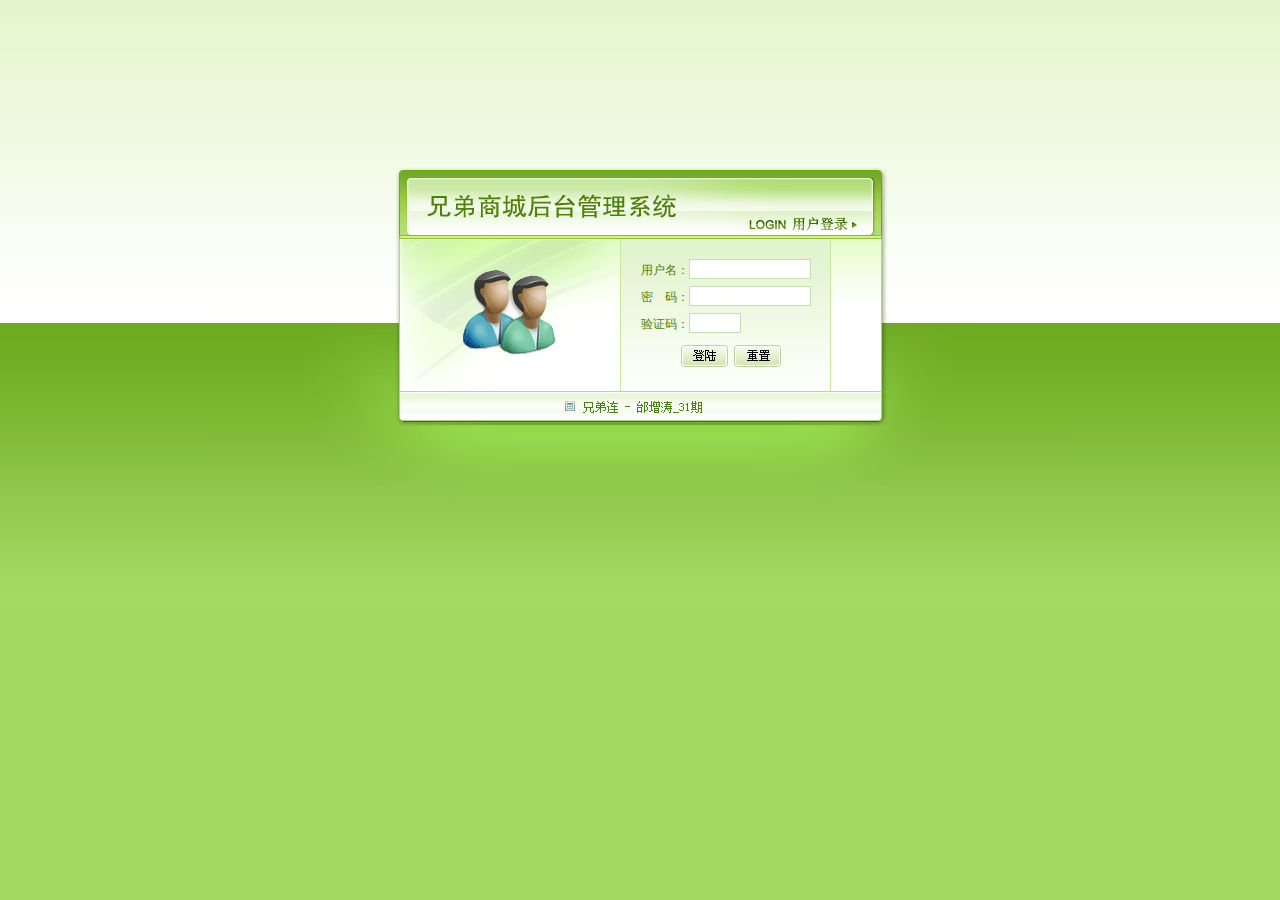
<file: admin/admin_login.html>
<!DOCTYPE html PUBLIC "-//W3C//DTD XHTML 1.0 Transitional//EN" "http://www.w3.org/TR/xhtml1/DTD/xhtml1-transitional.dtd">
<html xmlns="http://www.w3.org/1999/xhtml">
<head>
<meta http-equiv="Content-Type" content="text/html; charset=utf-8" />
<title>兄弟商城后台管理系统</title>
<link href="css/style.css" rel="stylesheet" type="text/css" media="all" />
</head>
<body>
<div id="container">
	<div class="header"><img src="image/login_03.gif" width="862"  height="239"/></div>
    <div class="main">
    	<div class="side_left"><img src="image/login_05.gif" width="412" height="152" /></div>
        <div class="side_main">
        	<form action="main.html" method="post">
            	<div class="usr"><label for="username">用户名：</label><input type="text" name="username" id="username" /></div>
                <div class="pwd"><label for="passwd">密　码：</label><input type="password" name="passwd" id="passwd" /></div>
                <div class="vali"><label for="validate">验证码：</label><input type="validate" name="validate" id="validate" /></div>
                <div class="queren"><input type="image" src="image/denglu.gif" />&nbsp;&nbsp;<input type="image" src="image/chongzhi.gif" /></div>
            </form>
        </div>
        <div class="side_right"><img src="image/login_07.gif" width="241" height="152" /></div>
    </div>
    <div class="footer"><img src="image/login_08.gif" width="862" height="217" /></div>
</div>
</body>
</html>
</file>
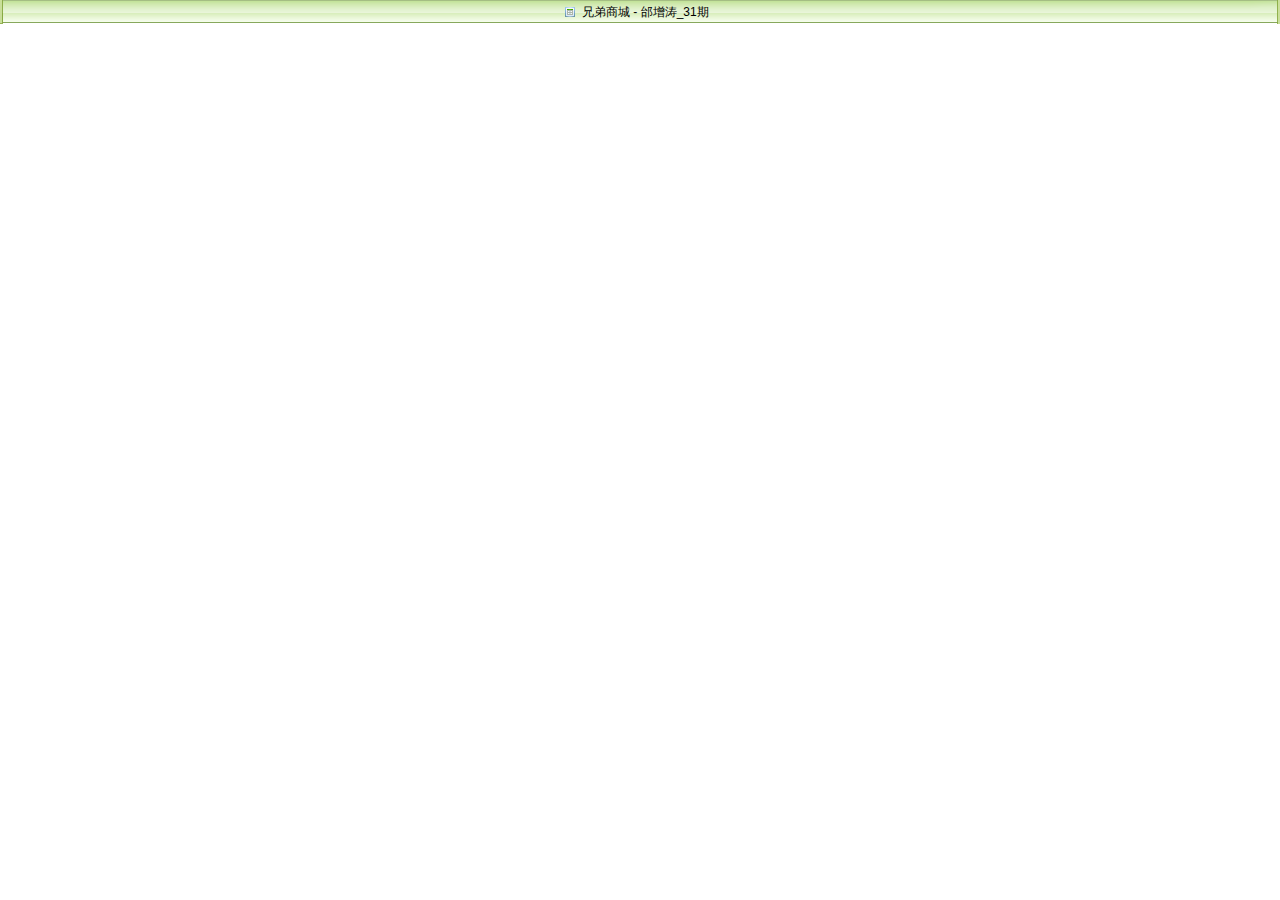
<file: admin/footer.html>
<!DOCTYPE html PUBLIC "-//W3C//DTD XHTML 1.0 Transitional//EN" "http://www.w3.org/TR/xhtml1/DTD/xhtml1-transitional.dtd">
<html xmlns="http://www.w3.org/1999/xhtml">
<head>
<meta http-equiv="Content-Type" content="text/html; charset=utf-8" />
<title>兄弟商城后台管理系统</title>
<link href="css/info.css" rel="stylesheet" type="text/css" media="all" />
</head>
<body>
<table width="100%" border="0" cellspacing="0" cellpadding="0">
  <tr>
    <td height="24" background="image/info8.gif" style="background-repeat:repeat-x;"><table width="100%" border="0" cellspacing="0" cellpadding="0">
      <tr>
        <td width="29" height="24"><img src="image/info7.gif" width="29" height="24" /></td>
        <td align="center"><table width="150" border="0" cellspacing="0" cellpadding="0">
          <tr>
            <td width="17"><img src="image/info24.gif" width="10" height="10" /></td>
            <td>兄弟商城 - 邰增涛_31期</td>
          </tr>
        </table></td>
        <td width="29" height="24"><img src="image/info9.gif" width="29" height="24" /></td>
      </tr>
    </table></td>
  </tr>
</table>
</body>
</html>
</file>
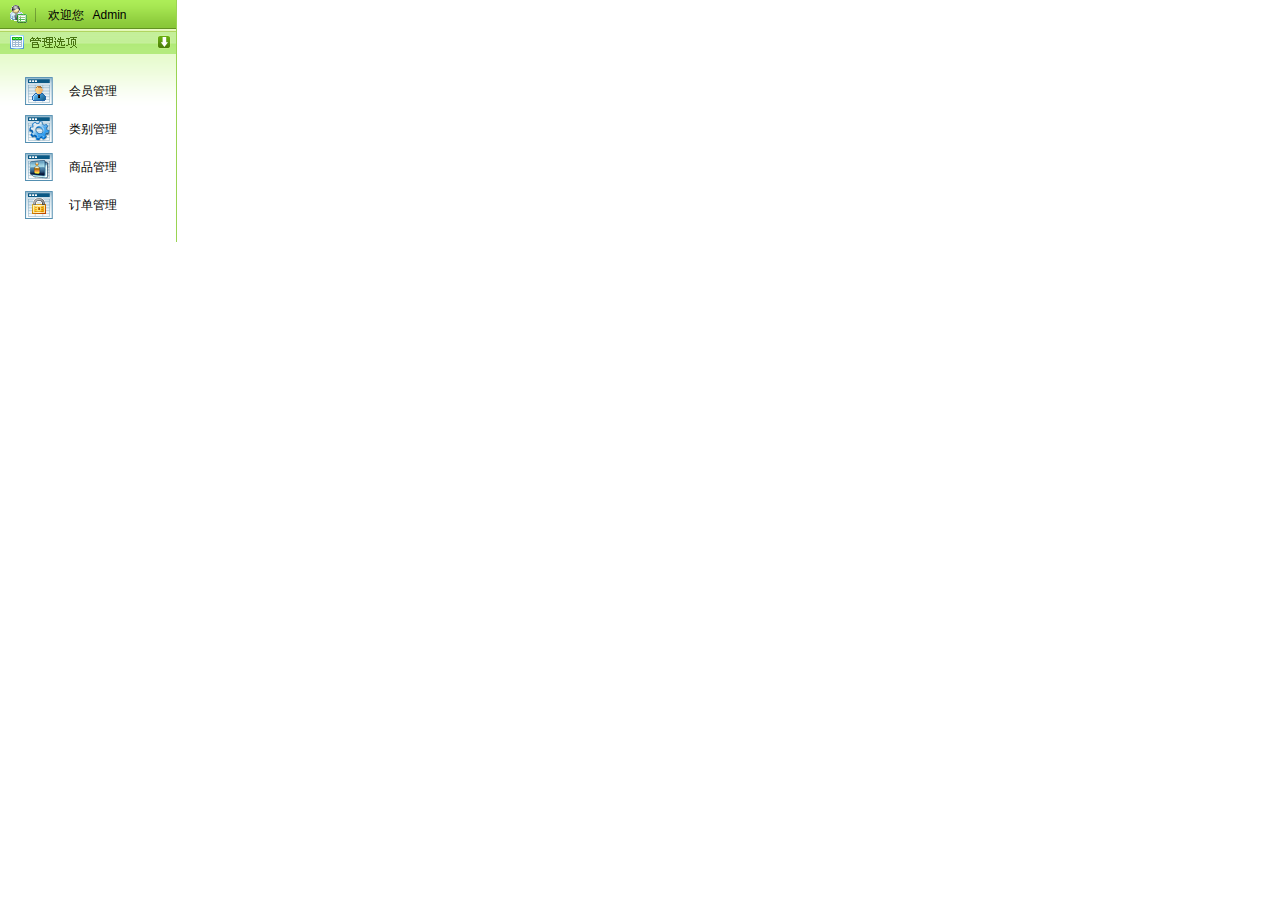
<file: admin/left.html>
<!DOCTYPE html PUBLIC "-//W3C//DTD XHTML 1.0 Transitional//EN" "http://www.w3.org/TR/xhtml1/DTD/xhtml1-transitional.dtd">
<html xmlns="http://www.w3.org/1999/xhtml">
<head>
<meta http-equiv="Content-Type" content="text/html; charset=utf-8" />
<title>兄弟商城后台管理系统</title>
<link href="css/info.css" rel="stylesheet" type="text/css" media="all" />
</head>
<body>
<table width="177" height="100%" border="0" cellspacing="0" cellpadding="0">
  <tr>
    <td width="3" background="image/info5.gif" style="background-repeat:repeat-y;"></td>
    <td width="176" valign="top" style="border-right:1px solid #9ad452"><table width="100%" height="100%" border="0" cellspacing="0" cellpadding="0">
      <tr>
        <td valign="top"><table width="100%" border="0" cellspacing="0" cellpadding="0">
          <tr>
            <td><img src="image/info10.gif" width="39" height="29" /></td>
            <td width="137" height="29" align="center" background="image/info11.gif"><table width="120" border="0" cellpadding="0" cellspacing="0">
              <tr>
                <td width="45">欢迎您</td>
                <td>Admin</td>
              </tr>
            </table></td>
          </tr>
        </table>
          <table width="100%" border="0" cellspacing="0" cellpadding="0">
            <tr>
              <td height="2" background="image/info12.gif" style="background-repeat:repeat-x;"></td>
            </tr>
          </table>
          <table width="100%" border="0" cellspacing="0" cellpadding="0">
            <tr>
              <td><img src="image/info13.gif" width="176" height="23" /></td>
            </tr>
            <tr>
              <td width="176" height="188" align="center" background="image/info14.gif"><table width="90%" border="0" cellspacing="0" cellpadding="0">
                <tr>
                  <td width="60" height="38" align="center"><img src="image/info27.gif" width="28" height="28" /></td>
                  <td align="left"><a href="#">会员管理</a></td>
                </tr>
                <tr>
                  <td height="38" align="center"><img src="image/info26.gif" width="28" height="28" /></td>
                  <td align="left"><a href="#">类别管理</a></td>
                </tr>
                <tr>
                  <td height="38" align="center"><img src="image/info29.gif" width="28" height="28" /></td>
                  <td align="left"><a href="#">商品管理</a></td>
                </tr>
                <tr>
                  <td height="38" align="center"><img src="image/info28.gif" width="28" height="28" /></td>
                  <td align="left"><a href="#">订单管理</a></td>
                </tr>
              </table></td>
            </tr>
          </table></td>
      </tr>
    </table></td>
    <td valign="top"></td>
    <td width="3" background="image/info6.gif" style="background-repeat:repeat-y;"></td>
  </tr>
</table>
</body>
</html>
</file>
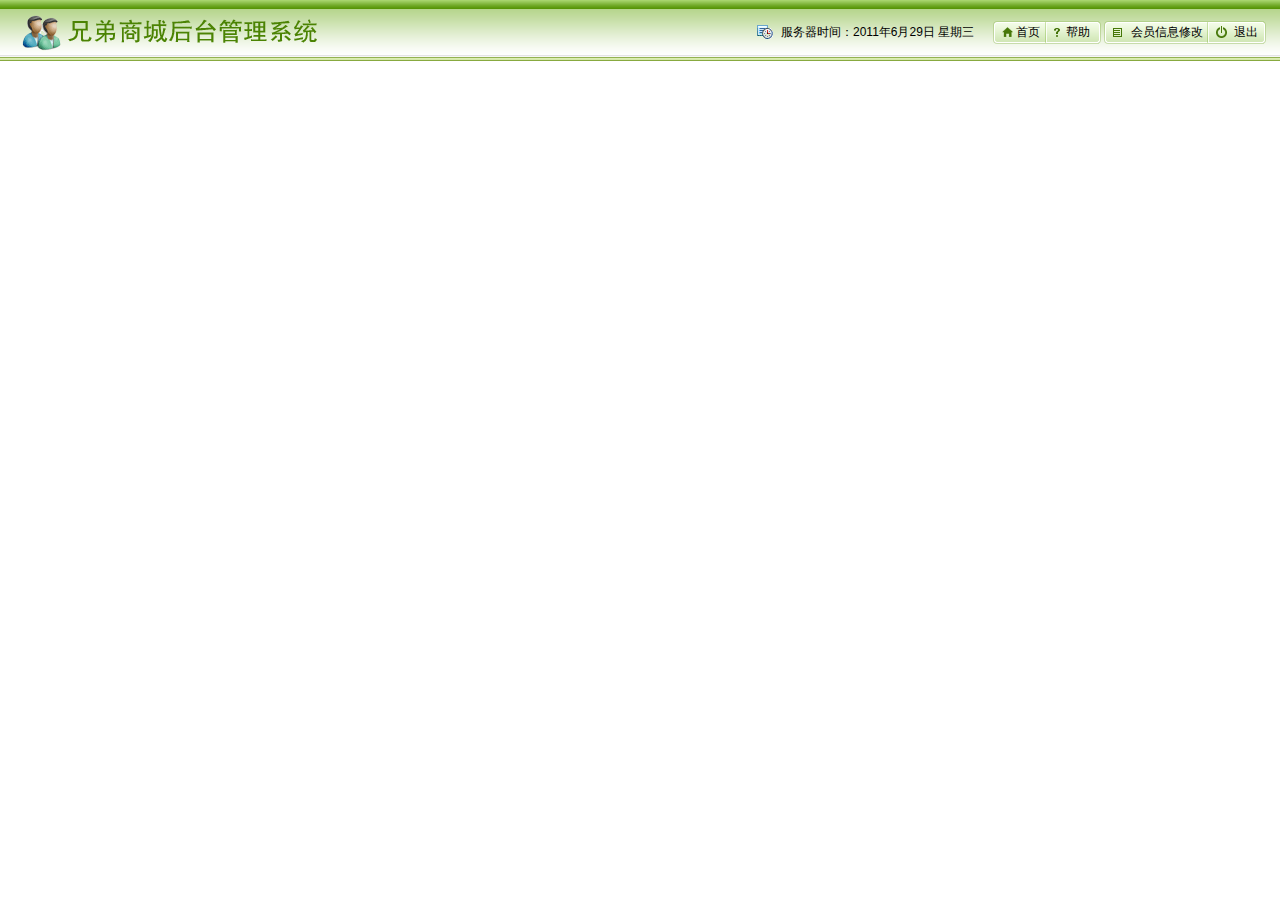
<file: admin/top.html>
<!DOCTYPE html PUBLIC "-//W3C//DTD XHTML 1.0 Transitional//EN" "http://www.w3.org/TR/xhtml1/DTD/xhtml1-transitional.dtd">
<html xmlns="http://www.w3.org/1999/xhtml">
<head>
<meta http-equiv="Content-Type" content="text/html; charset=utf-8" />
<title>兄弟商城后台管理系统</title>
<link href="css/info.css" rel="stylesheet" type="text/css" media="all" />
</head>
<body>
<table width="100%" border="0" cellspacing="0" cellpadding="0"  style="table-layout:fixed">
  <tr>
    <td height="9" background="image/info1.gif" style="background-repeat:repeat-x;"></td>
  </tr>
  <tr>
    <td height="46" background="image/info2.gif"><table width="100%" border="0" cellspacing="0" cellpadding="0">
      <tr>
        <td width="351"><img src="image/info_logo.gif" width="351" height="46" /></td>
        <td align="center"><table width="500" border="0" align="right" cellpadding="0" cellspacing="0">
          <tr>
            <td align="right"><img src="image/time.gif" width="16" height="14" /></td>
            <td width="8">&nbsp;</td>
            <td width="200">服务器时间：2011年6月29日 星期三</td>
          </tr>
        </table></td>
        <td width="299" background="image/info3.gif" height="46"><table width="100%" border="0" cellspacing="0" cellpadding="0">
          <tr>
            <td width="35">&nbsp;</td>
            <td width="50"><a href="../index.html" target="_blank">首页</a></td>
            <td width="65"><a href="#">帮助</a></td>
            <td width="103"><a href="#">会员信息修改</a></td>
            <td><a href="#">退出</a></td>
            <td>&nbsp;</td>
          </tr>
        </table></td>
      </tr>
    </table></td>
  </tr>
  <tr>
    <td height="6" background="image/info4.gif"></td>
  </tr>
</table>
</body>
</html>
</file>
<file: admin/css/style.css>
@charset "gb2312";
/* CSS Document */
/* ------------------------------------------------------------
   �汾: XHTML 1.0
   ����: ۢ����
     QQ: 494762513
  Email: taizengtao@163.com
------------------------------------------------------------ */
/*==============================�������ֿ�ʼ==============================*/
*{ margin:0; padding:0;}/*css ����*/
body{font:normal 12px/1.5 "����",Verdana, Geneva, sans-serif; color:#000; background:#a2d962 url(../image/login_02.gif) repeat-x; 	overflow:hidden;}
ul{ list-style:none;}
img{ border:0 none;}
.clear{ clear:both;}
a{ color:#000; text-decoration:none;}
a:hover{ color:#f00; text-decoration:underline;}
/*==============================�������ֽ���==============================*/


/*==============================�������ݿ�ʼ==============================*/


#container{ width:862px; margin:0 auto; height:608px;}
#container .main .side_left{ float:left;}
#container .main .side_main{ float:left; background:url(../image/login_06.gif) no-repeat; width:209px; height:152px;}
#container .main .side_main .usr{ margin-top:20px;}
#container .main .side_main .usr,#container .main .side_main .pwd,#container .main .side_main .vali,#container .main .side_main .queren{ width:180px; margin-left:20px; color:#4b8303; font-size:12px;}
#container .main .side_main .queren{ text-align:center; margin-top:5px;}
#container .main .side_main .usr input,#container .main .side_main .pwd input,#container .main .side_main .vali input{ width:120px; height:18px;  margin-bottom:7px; border:1px solid #cadcb2;}
#container .main .side_main .vali input{ width:50px;}
#container .main .side_right{ float:left; width:120px;}
</file>
<file: admin/css/info.css>
@charset "gb2312";
/* CSS Document */
/* ------------------------------------------------------------
   �汾: XHTML 1.0
   ����: ۢ����
     QQ: 494762513
  Email: taizengtao@163.com
------------------------------------------------------------ */
/*==============================�������ֿ�ʼ==============================*/
*{ margin:0; padding:0;}/*css ����*/
body{font:normal 12px/1.5 "����",Verdana, Geneva, sans-serif; color:#000; overflow:hidden;}
ul{ list-style:none;}
img{ border:0 none;}
.clear{ clear:both;}
a{ color:#000; text-decoration:none;}
a:hover{ color:#f00; text-decoration:underline;}
/*==============================�������ֽ���==============================*/
</file>
